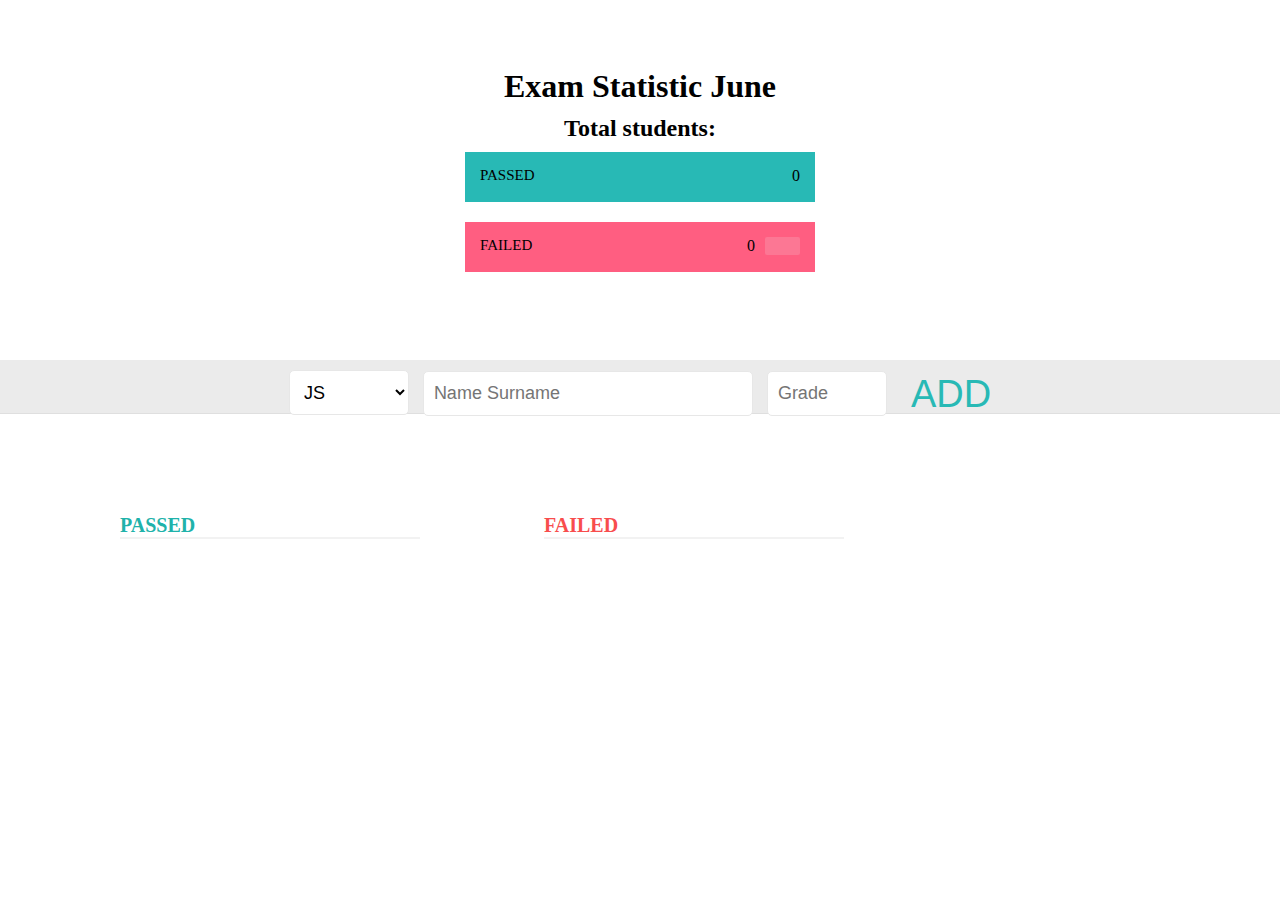
<file: Exam Statistics/index.html>
<!DOCTYPE html>
<html lang="en">
  <head>
    <meta charset="UTF-8" />
    <meta http-equiv="X-UA-Compatible" content="IE=edge" />
    <meta name="viewport" content="width=device-width, initial-scale=1.0" />
    <title>Exem Statistic</title>
    <link rel="stylesheet" href="./css/style.css" />
  </head>
  <body>
      <header>
        <div class="exam">
          <h1>Exam Statistic June</h1>
          <h2>
            Total students:
            <span id="count"></span>
          </h2>

          <div id="passed" class="exam-passed">
            <div><p class="passed-text">PASSED</p></div>
            <div class="passed-count">
              <div class="add-stat-pass">0</div>
            </div>
          </div>
          <div id="failed" class="exam-failed">
            <div><p class="failed-text">FAILED</p></div>
            <div class="failed-count">
              <div class="failed-count-number">0</div>
              <div class="failed-percent"></div>
            </div>
          </div>
        </div>
      </header>

      <form class="input">
        <div class="add-container">
          <select name="" id="adding-subject">
            <option value="JS">JS</option>
            <option value="Python">Python</option>
            <option value="MySQL">MySQL</option>
          </select>
          <input id="student-name" type="text" placeholder="Name Surname" />
          <input id="student-grade" value="" type="text" placeholder="Grade" />
          <input type="button" value="ADD" id="btn" />
        </div>
      </form>
      <div class="div-error"><div id="error"></div></div>

      <div id="div-passed">
        <h4 id="pass-border">PASSED</h4>
        <ul id="passed-list"></ul>
      </div>
      <div id="div-failed">
        <h4 id="fail-border">FAILED</h4>
        <ul id="failed-list"></ul>
      </div>
    </div>

    <script src="./js/subject.js"></script>
    <script src="./js/student.js"></script>
    <script src="./js/exam.js"></script>
    <script src="./js/form.js"></script>
    <script src="./js/app.js"></script>
  </body>
</html>
</file>
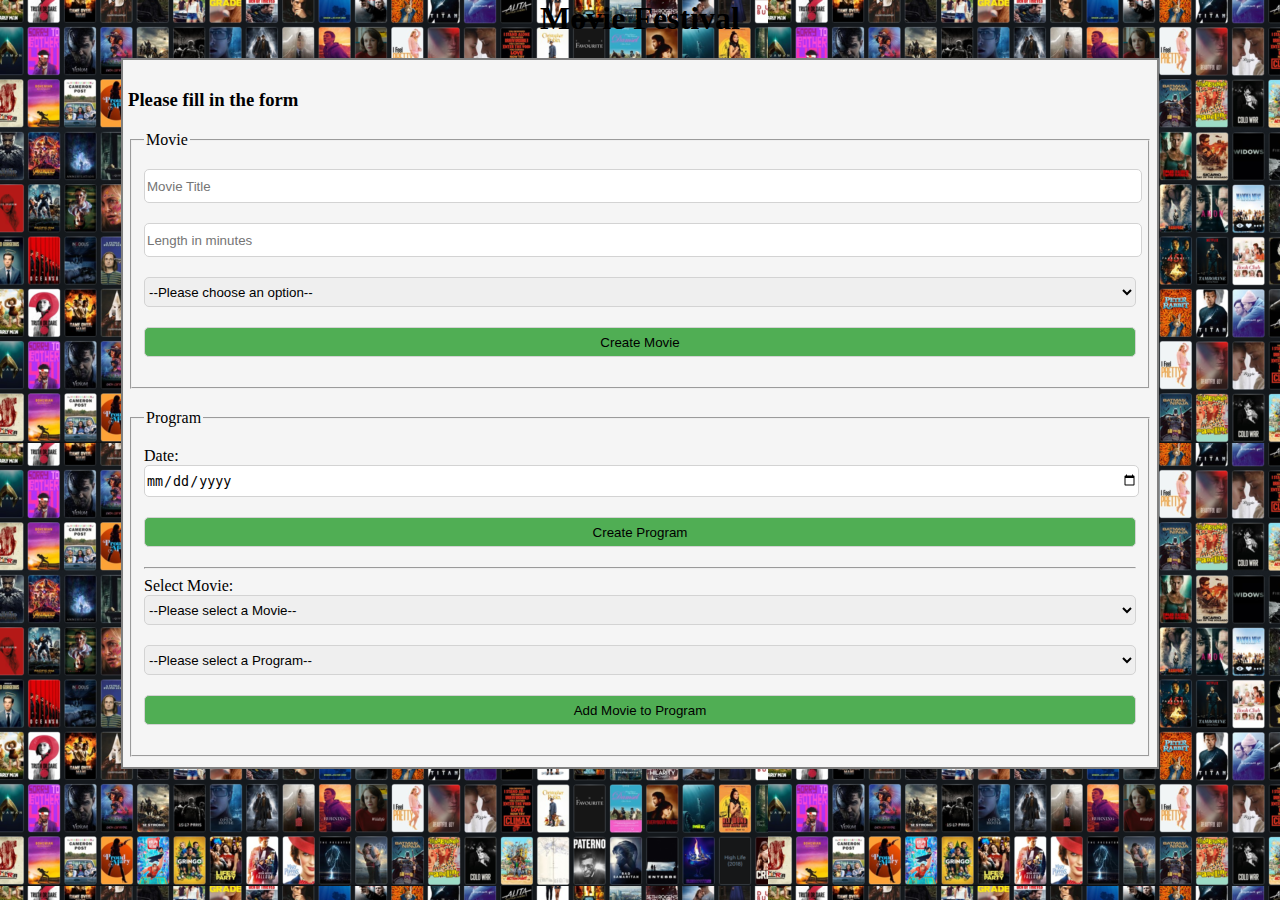
<file: MovieFestival/index.html>
<!DOCTYPE html>
<html lang="en">
  <head>
    <meta charset="UTF-8" />
    <meta http-equiv="X-UA-Compatible" content="IE=edge" />
    <meta name="viewport" content="width=device-width, initial-scale=1.0" />
    <link rel="stylesheet" href="./css/main.css" />
    <title>Movie Form</title>
  </head>
  <body>
    <div class="container">
      <h1>Movie Festival</h1>

      <!-- ************************CREATE MOVIE SECTION******************************* -->

      <form>
        <h3>Please fill in the form</h3>
        <fieldset>
          <legend>Movie</legend>
          <input
            type="text"
            name="title"
            id="title"
            placeholder="Movie Title"
          />
          <input
            type="number"
            name="Length (min)"
            id="length"
            placeholder="Length in minutes"
          />
          <select name="genre" id="genre">
            <option value="">--Please choose an option--</option>
            <option value="action">Action</option>
            <option value="comedy">Comedy</option>
            <option value="drama">Drama</option>
            <option value="horror">Horror</option>
            <option value="adventure">Adventure</option>
          </select>

          <input type="button" id="create-movie" value="Create Movie" />

          <p id="movie-error"></p>
          <ul id="movie-list"></ul>
        </fieldset>

        <!-- ************************CREATE PROGRAM SECTION******************************* -->
        <fieldset>
          <legend>Program</legend>
          <label for="date">Date:</label>
          <input type="date" id="date" placeholder="mm/dd/yyyy" />
          <input
            type="button"
            id="create-program"
            value="Create Program"
          />
          <p id="program-error"></p>
          <ul id="program-list"></ul>

          <!-- ************************ADD MOVIE TO PROGRAM SECTION******************************* -->
          <hr />
          <label for="select-movie">Select Movie:</label>
          <select name="select-movie" id="movie-select">
            <option value="">--Please select a Movie--</option>
          </select>
          <select name="select-program" id="program-select">
            <option value="">--Please select a Program--</option>
          </select>
          <input
            type="button"
            id="add-movie"
            value="Add Movie to Program"
          />
        </fieldset>
      </form>
    </div>

    <!-- SCRIPT -->
    <script src="../MovieFestival/js/entities.js"></script>
    <script src="../MovieFestival/js/controller.js"></script>
  </body>
</html>
</file>
<file: Exam Statistics/css/style.css>
* {
  margin: 0;
  padding: 0;
  box-sizing: border-box;
}

header {
  background-image: url("https://images.unsplash.com/photo-1507721999472-8ed4421c4af2?ixid=MnwxMjA3fDB8MHxwaG90by1wYWdlfHx8fGVufDB8fHx8&ixlib=rb-1.2.1&auto=format&fit=crop&w=750&q=80");
  background-size: cover;
  background-position: center;
  height: 40vh;
  padding: 100px 0px;
  text-align: center;
  position: relative;
}

.exam {
  position: absolute;
  width: 350px;
  top: 50%;
  left: 50%;
  transform: translate(-50%, -50%);
}

.exam-total {
  text-align: center;
  font-size: 25px;
  letter-spacing: 1px;
  font-weight: 300;
  margin: 20px 0;
}

.exam-passed {
  background-color: rgb(40, 185, 181);
  margin-bottom: 20px;
  padding: 15px;
  height: 50px;
}

.passed-text {
  float: left;
  font-size: 15px;
  color: black;
}

.passed-count {
  float: right;
}

.passed-number {
  float: left;
}

.passed-percent {
  float: left;
  width: 35px;
  text-align: center;
  font-size: 13px;
  margin-left: 10px;
  padding: 2px;
  border-radius: 2px;
  background-color: rgb(70, 206, 201);
}

header h2,
header h3 {
  padding: 10px;
}

.exam-failed {
  background-color: rgb(255, 94, 129);
  margin-bottom: 20px;
  padding: 15px;
  height: 50px;
}

.failed-text {
  float: left;
  font-size: 15px;
  color: black;
}

.failed-count {
  float: right;
  display: flex;
}

.failed-number {
  float: left;
}

.failed-percent {
  float: left;
  width: 35px;
  text-align: center;
  font-size: 13px;
  margin-left: 10px;
  padding: 2px;
  border-radius: 2px;
  background-color: rgb(252, 119, 148);
}

input:focus::placeholder {
  color: transparent;
}

form {
  margin: 0px auto;
  background-color: rgb(247, 247, 247);
  width: 100%;
  height: 50px;
}

.input {
  padding: 15px;
  border-bottom: 1px solid rgb(223, 223, 223);
  background-color: rgb(235, 235, 235);
  padding: 10px;
  height: 6vh;
}

.div-error {
  width: 100%;
  height: 50px;
  display: flex;
  align-content: center;
  justify-content: center;
  align-items: center;
}
#error {
  background-color: rgb(252, 119, 148);
  width: fit-content;
  block-size: fit-content;
  display: flex;
  justify-content: center;
  align-items: center;
  align-content: center;
  font-size: 20px;
}

.add-container {
  text-align: center;
  margin: 0 auto;
}

#adding-subject {
  width: 120px;
  border: 1px solid #e7e7e7;
  height: 45px;
  font-size: 18px;
  background-color: #fff;
  margin-right: 10px;
  font-weight: 300;
  padding: 10px;
  border-radius: 5px;
}

#student-name {
  width: 330px;
  border: 1px solid #e7e7e7;
  height: 45px;
  font-size: 18px;
  background-color: #fff;
  margin-right: 10px;
  font-weight: 300;
  padding: 10px;
  border-radius: 5px;
}

#student-grade {
  width: 120px;
  border: 1px solid #e7e7e7;
  height: 45px;
  font-size: 18px;
  background-color: #fff;
  margin-right: 10px;
  font-weight: 300;
  padding: 10px;
  border-radius: 5px;
}

#btn {
  font-size: 38px;
  background: none;
  border: none;
  color: rgb(40, 185, 181);
  cursor: pointer;
  vertical-align: middle;
  margin-left: 10px;
}

#div-passed,
#div-failed {
  box-sizing: border-box;
  display: inline-table;
  margin-top: 50px;
  margin-left: 120px;
  width: 300px;
  font-size: 20px;
}

#pass-border,
#fail-border {
  width: 300px;
  border-bottom: 2px solid rgb(242, 242, 242);
}

#div-passed {
  color: lightseagreen;
}

#div-failed {
  color: rgb(248, 77, 77);
}
</file>
<file: MovieFestival/css/main.css>
body {
  margin: 0;
  padding: 0;
  background-image: url(bg.png);
  background-repeat: repeat;
}

h1 {
  text-align: center;
  margin-top: 0;
}

form {
  width: 80%;
  margin: 0 auto;
  border: 2px solid gray;
  padding: 10px 5px;
  background:whitesmoke
}

form fieldset {
  margin-top: 20px;
  padding-top: 20px;
}

form input {
  display: block;
  width: 100%;
  margin-bottom: 20px;
  height: 30px;
  border: 1px solid lightgray;
  border-radius: 5px;
}

form select {
  width: 100%;
  margin-bottom: 20px;
  height: 30px;
  border: 1px solid lightgray;
  border-radius: 5px;
}

#create-program,
#add-movie,
#create-movie {
  height: 30px;
  background-color: #50ae54;
}
</file>
